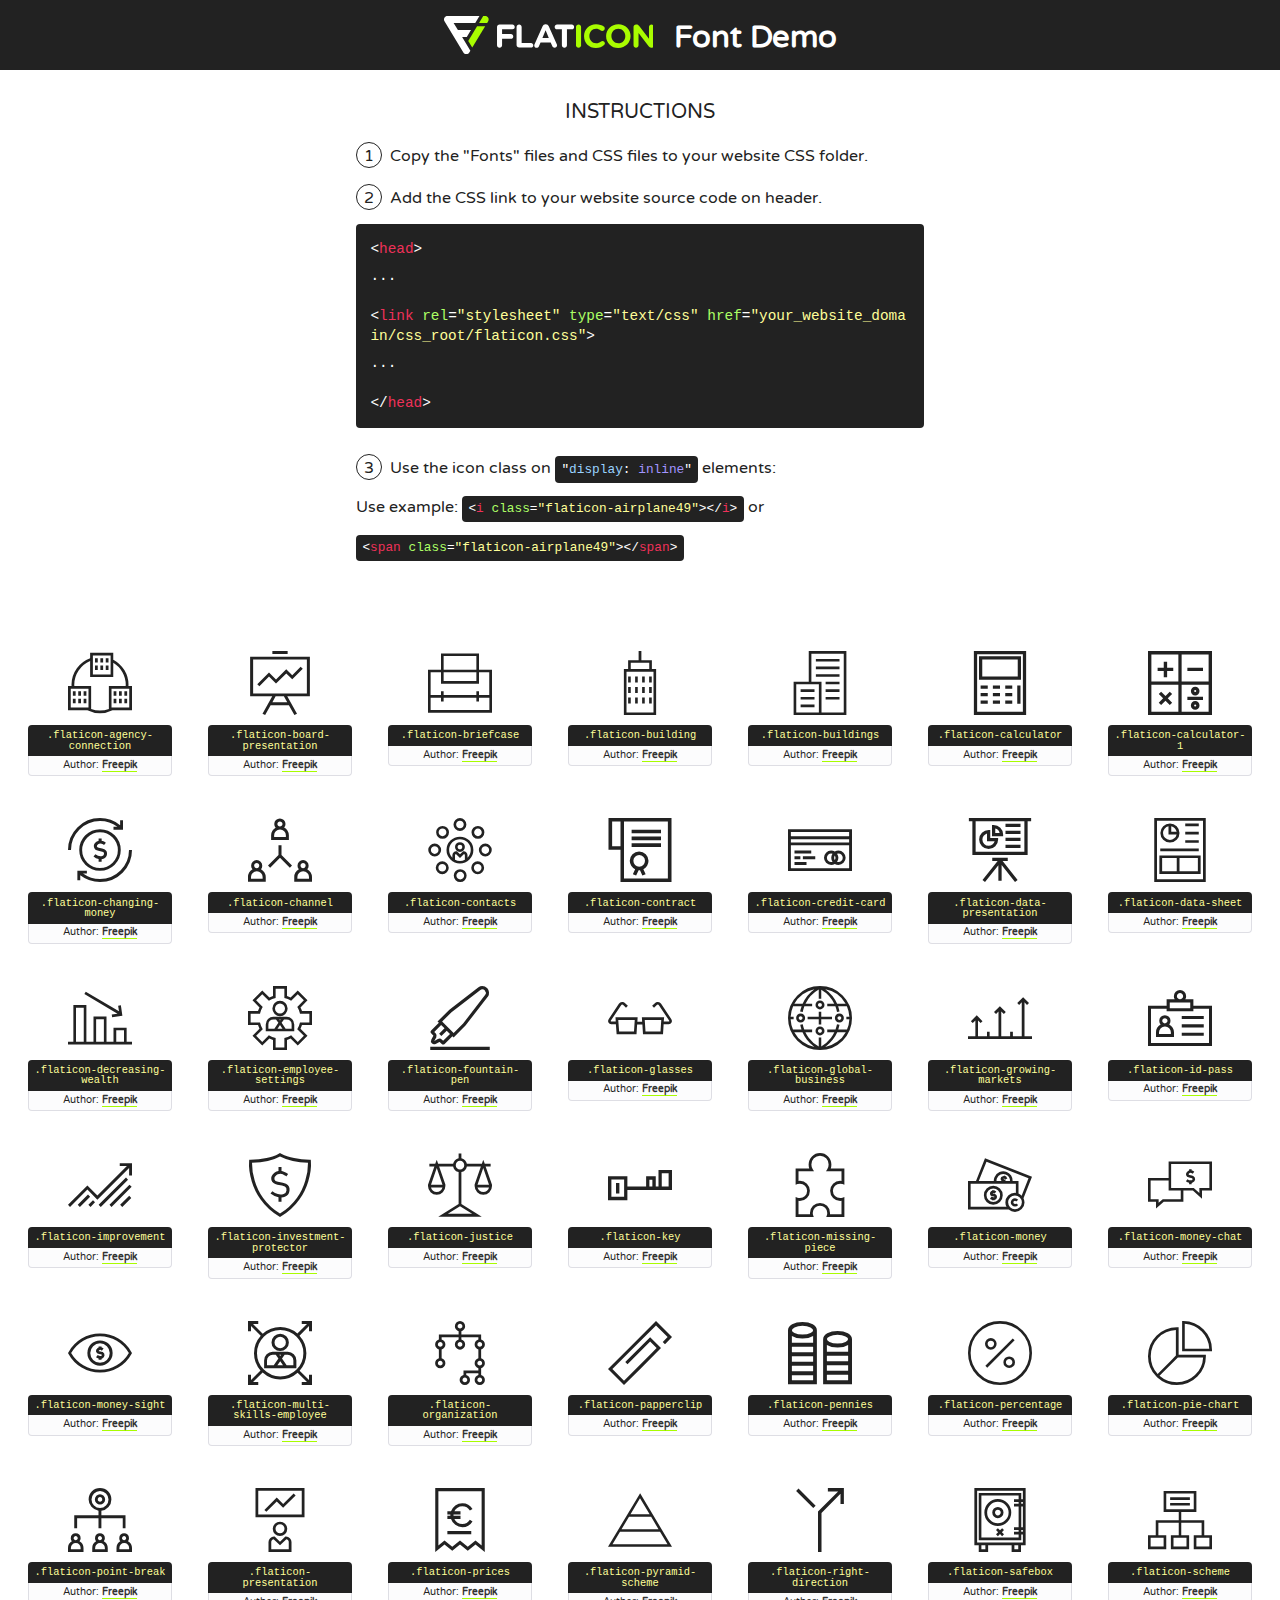
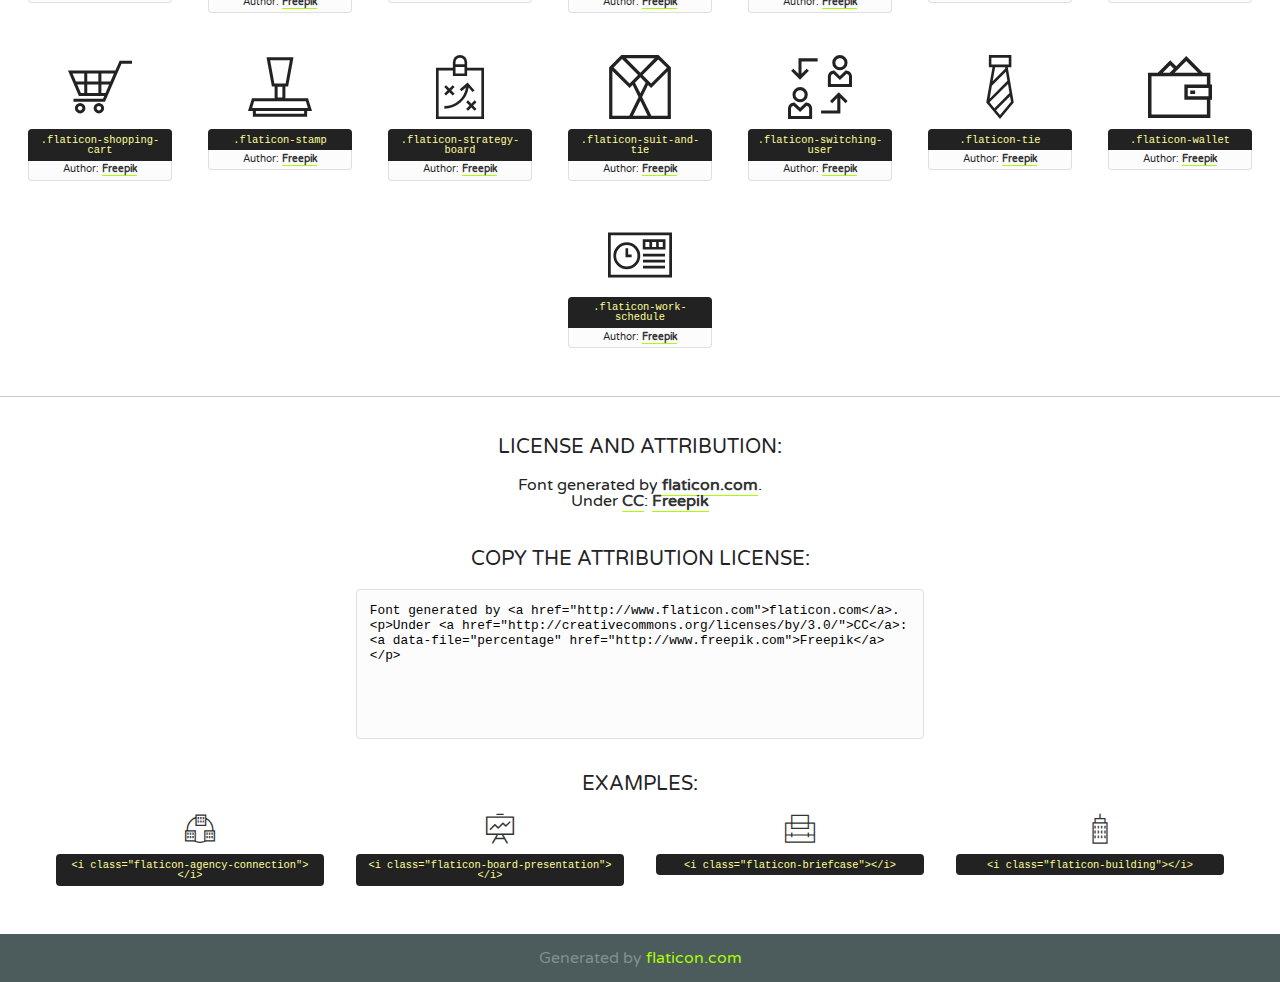
<file: proyecto_datos/assets/flat-font/flaticon.html>
<!DOCTYPE html>
<!--
  Flaticon icon font: Flaticon
  Creation date: 22/06/2016 15:28
-->
<html>
<!DOCTYPE html>
<html>

<head>
    <title>Flaticon WebFont</title>
    <link href="http://fonts.googleapis.com/css?family=Varela+Round" rel="stylesheet" type="text/css" />
    <link rel="stylesheet" type="text/css" href="flaticon.css">
    <meta charset="UTF-8">
    <style>
    html, body, div, span, applet, object, iframe,
    h1, h2, h3, h4, h5, h6, p, blockquote, pre,
    a, abbr, acronym, address, big, cite, code,
    del, dfn, em, img, ins, kbd, q, s, samp,
    small, strike, strong, sub, sup, tt, var,
    b, u, i, center,
    dl, dt, dd, ol, ul, li,
    fieldset, form, label, legend,
    table, caption, tbody, tfoot, thead, tr, th, td,
    article, aside, canvas, details, embed, 
    figure, figcaption, footer, header, hgroup, 
    menu, nav, output, ruby, section, summary,
    time, mark, audio, video {
        margin: 0;
        padding: 0;
        border: 0;
        font-size: 100%;
        font: inherit;
        vertical-align: baseline;
    }
    /* HTML5 display-role reset for older browsers */
    article, aside, details, figcaption, figure, 
    footer, header, hgroup, menu, nav, section {
        display: block;
    }
    body {
        line-height: 1;
    }
    ol, ul {
        list-style: none;
    }
    blockquote, q {
        quotes: none;
    }
    blockquote:before, blockquote:after,
    q:before, q:after {
        content: '';
        content: none;
    }
    table {
        border-collapse: collapse;
        border-spacing: 0;
    }
    body {
        font-family: 'Varela Round', Helvetica, Arial, sans-serif;
        font-size: 16px;
        color: #222;
    }
    a {
        color: #333;
        border-bottom: 1px solid #a9fd00;
        font-weight: bold;
        text-decoration: none;
    }
    * {
        -moz-box-sizing: border-box;
        -webkit-box-sizing: border-box;
        box-sizing: border-box;
        margin: 0;
        padding: 0;
    }
    [class^="flaticon-"]:before, [class*=" flaticon-"]:before, [class^="flaticon-"]:after, [class*=" flaticon-"]:after {
        font-family: Flaticon;
        font-size: 30px;
        font-style: normal;
        margin-left: 20px;
        color: #333;
    }
    .wrapper {
        max-width: 600px;
        margin: auto;
        padding: 0 1em;
    }
    .title {
        font-size: 1.25em;
        text-align: center;
        margin-bottom: 1em;
        text-transform: uppercase;
    }
    header {
        text-align: center;
        background-color: #222;
        color: #fff;
        padding: 1em;
    }
    header .logo {
        width: 210px;
        height: 38px;
        display: inline-block;
        vertical-align: middle;
        margin-right: 1em;
        border: none;
    }
    header strong {
        font-size: 1.95em;
        font-weight: bold;
        vertical-align: middle;
        margin-top: 5px;
        display: inline-block;
    }
    .demo {
        margin: 2em auto;
        line-height: 1.25em;
    }
    .demo ul li {
        margin-bottom: 1em;
    }
    .demo ul li .num {
        color: #222;
        border-radius: 20px;
        display: inline-block;
        width: 26px;
        padding: 3px;
        height: 26px;
        text-align: center;
        margin-right: 0.5em;
        border: 1px solid #222;
    }
    .demo ul li code {
        background-color: #222;
        border-radius: 4px;
        padding: 0.25em 0.5em;
        display: inline-block;
        color: #fff;
        font-family: Consolas,Monaco,Lucida Console,Liberation Mono,DejaVu Sans Mono,Bitstream Vera Sans Mono,Courier New, monospace;
        font-weight: lighter;
        margin-top: 1em;
        font-size: 0.8em;
        word-break: break-all;
    }
    .demo ul li code.big {
        padding: 1em;
        font-size: 0.9em;
    }
    .demo ul li code .red {
        color: #EF3159;
    }
    .demo ul li code .green {
        color: #ACFF65;
    }
    .demo ul li code .yellow {
        color: #FFFF99;
    }
    .demo ul li code .blue {
        color: #99D3FF;
    }
    .demo ul li code .purple {
        color: #A295FF;
    }
    .demo ul li code .dots {
        margin-top: 0.5em;
        display: block;
    }
    #glyphs {
        border-bottom: 1px solid #ccc;
        padding: 2em 0;
        text-align: center;
    }
    .glyph {
        display: inline-block;
        width: 9em;
        margin: 1em;
        text-align: center;
        vertical-align: top;
        background: #FFF;
    }
    .glyph .glyph-icon {
        padding: 10px;
        display: block;
        font-family:"Flaticon";
        font-size: 64px;
        line-height: 1;
    }
    .glyph .glyph-icon:before {
        font-size: 64px;
        color: #222;
        margin-left: 0;
    }
    .class-name {
        font-size: 0.65em;
        background-color: #222;
        color: #fff;
        border-radius: 4px 4px 0 0;
        padding: 0.5em;
        color: #FFFF99;
        font-family: Consolas,Monaco,Lucida Console,Liberation Mono,DejaVu Sans Mono,Bitstream Vera Sans Mono,Courier New, monospace;
    }
    .author-name {
        font-size: 0.6em;
        background-color: #fcfcfd;
        border: 1px solid #DEDEE4;
        border-top: 0;
        border-radius: 0 0 4px 4px;
        padding: 0.5em;
    }
    .class-name:last-child {
        font-size: 10px;
        color:#888;
    }
    .class-name:last-child a {
        font-size: 10px;
        color:#555;
    }
    .class-name:last-child a:hover {
        color:#a9fd00;
    }
    .glyph > input {
        display: block;
        width: 100px;
        margin: 5px auto;
        text-align: center;
        font-size: 12px;
        cursor: text;
    }
    .glyph > input.icon-input {
        font-family:"Flaticon";
        font-size: 16px;
        margin-bottom: 10px;
    }
    .attribution .title {
        margin-top: 2em;
    }
    .attribution textarea {
        background-color: #fcfcfd;
        padding: 1em;
        border: none;
        box-shadow: none;
        border: 1px solid #DEDEE4;
        border-radius: 4px;
        resize: none;
        width: 100%;
        height: 150px;
        font-size: 0.8em;
        font-family: Consolas,Monaco,Lucida Console,Liberation Mono,DejaVu Sans Mono,Bitstream Vera Sans Mono,Courier New, monospace;
        -webkit-appearance: none;
    }
    .iconsuse {
        margin: 2em auto;
        text-align: center;
        max-width: 1200px;
    }
    .iconsuse:after {
        content: '';
        display: table;
        clear: both;
    }
    .iconsuse .image {
        float: left;
        width: 25%;
        padding: 0 1em;
    }
    .iconsuse .image p {
        margin-bottom: 1em;
    }
    .iconsuse .image span {
        display: block;
        font-size: 0.65em;
        background-color: #222;
        color: #fff;
        border-radius: 4px;
        padding: 0.5em;
        color: #FFFF99;
        margin-top: 1em;
        font-family: Consolas,Monaco,Lucida Console,Liberation Mono,DejaVu Sans Mono,Bitstream Vera Sans Mono,Courier New, monospace;
    }
    #footer {
        text-align: center;
        background-color: #4C5B5C;
        color: #7c9192;
        padding: 1em;
    }
    #footer a {
        border: none;
        color: #a9fd00;
        font-weight: normal;
    }
    @media (max-width: 960px) {
        .iconsuse .image {
            width: 50%;
        }
    }
    @media (max-width: 560px) {
        .iconsuse .image {
            width: 100%;
        }
    }
    </style>
</head>

<body class="characters-off">

    <header>
        <a href="http://www.flaticon.com" target="_blank" class="logo">
            <svg version="1.1" xmlns="http://www.w3.org/2000/svg" xmlns:xlink="http://www.w3.org/1999/xlink" xmlns:a="http://ns.adobe.com/AdobeSVGViewerExtensions/3.0/" viewBox="0 0 560.875 102.036" enable-background="new 0 0 560.875 102.036" xml:space="preserve">
                <defs>
                </defs>
                <g>
                    <g class="letters">
                        <path fill="#ffffff" d="M141.596,29.675c0-3.777,2.985-6.767,6.764-6.767h34.438c3.426,0,6.15,2.728,6.15,6.15
                        c0,3.43-2.724,6.149-6.15,6.149h-27.674v13.091h23.719c3.429,0,6.151,2.724,6.151,6.15c0,3.43-2.723,6.149-6.151,6.149h-23.719
                        v17.574c0,3.773-2.986,6.761-6.764,6.761c-3.779,0-6.764-2.989-6.764-6.761V29.675z"></path>
                        <path fill="#ffffff" d="M193.844,29.149c0-3.781,2.985-6.767,6.764-6.767c3.776,0,6.763,2.985,6.763,6.767v42.957h25.039
                        c3.426,0,6.149,2.726,6.149,6.153c0,3.425-2.723,6.15-6.149,6.15h-31.802c-3.779,0-6.764-2.986-6.764-6.768V29.149z"></path>
                        <path fill="#ffffff" d="M241.891,75.71l21.438-48.407c1.492-3.341,4.215-5.357,7.906-5.357h0.792
                        c3.686,0,6.323,2.017,7.815,5.357l21.439,48.407c0.436,0.967,0.701,1.845,0.701,2.723c0,3.602-2.809,6.501-6.414,6.501
                        c-3.161,0-5.269-1.845-6.499-4.655l-4.132-9.661h-27.059l-4.301,10.102c-1.144,2.631-3.426,4.214-6.237,4.214
                        c-3.517,0-6.24-2.81-6.24-6.325C241.1,77.64,241.451,76.677,241.891,75.71z M279.932,58.666l-8.521-20.297l-8.526,20.297H279.932
                        z"></path>
                        <path fill="#ffffff" d="M314.864,35.387H301.86c-3.429,0-6.239-2.813-6.239-6.238c0-3.429,2.811-6.24,6.239-6.24h39.533
                        c3.426,0,6.237,2.811,6.237,6.24c0,3.425-2.811,6.238-6.237,6.238h-13.001v42.785c0,3.773-2.99,6.761-6.764,6.761
                        c-3.779,0-6.764-2.989-6.764-6.761V35.387z"></path>
                        <path fill="#A9FD00" d="M352.615,29.149c0-3.781,2.985-6.767,6.767-6.767c3.774,0,6.761,2.985,6.761,6.767v49.024
                        c0,3.773-2.987,6.761-6.761,6.761c-3.781,0-6.767-2.989-6.767-6.761V29.149z"></path>
                        <path fill="#A9FD00" d="M374.132,53.836v-0.179c0-17.481,13.178-31.801,32.065-31.801c9.22,0,15.459,2.458,20.557,6.238
                        c1.402,1.054,2.637,2.985,2.637,5.357c0,3.692-2.985,6.59-6.681,6.59c-1.845,0-3.071-0.702-4.044-1.319
                        c-3.776-2.813-7.729-4.393-12.562-4.393c-10.364,0-17.831,8.611-17.831,19.154v0.173c0,10.542,7.291,19.329,17.831,19.329
                        c5.715,0,9.492-1.756,13.359-4.834c1.049-0.874,2.458-1.491,4.039-1.491c3.429,0,6.325,2.813,6.325,6.236
                        c0,2.106-1.056,3.78-2.282,4.834c-5.539,4.834-12.036,7.733-21.878,7.733C387.572,85.464,374.132,71.493,374.132,53.836z"></path>
                        <path fill="#A9FD00" d="M433.009,53.836v-0.179c0-17.481,13.79-31.801,32.766-31.801c18.981,0,32.592,14.143,32.592,31.628v0.173
                        c0,17.483-13.785,31.807-32.769,31.807C446.625,85.464,433.009,71.32,433.009,53.836z M484.224,53.836v-0.179
                        c0-10.539-7.725-19.326-18.626-19.326c-10.893,0-18.449,8.611-18.449,19.154v0.173c0,10.542,7.73,19.329,18.626,19.329
                        C476.676,72.986,484.224,64.378,484.224,53.836z"></path>
                        <path fill="#A9FD00" d="M506.233,29.321c0-3.774,2.99-6.763,6.767-6.763h1.401c3.252,0,5.183,1.583,7.029,3.953l26.093,34.265
                        V29.059c0-3.692,2.99-6.677,6.681-6.677c3.683,0,6.671,2.985,6.671,6.677v48.934c0,3.78-2.987,6.765-6.764,6.765h-0.436
                        c-3.257,0-5.188-1.581-7.034-3.953l-27.056-35.492v32.944c0,3.687-2.985,6.676-6.678,6.676c-3.683,0-6.673-2.989-6.673-6.676
                        V29.321z"></path>
                    </g>
                    <g class="insignia">
                        <path fill="#ffffff" d="M48.372,56.137h12.517l11.156-18.537H37.186L25.688,18.539h57.825L94.668,0H9.271
                        C5.925,0,2.842,1.801,1.198,4.716c-1.644,2.907-1.593,6.482,0.134,9.343l50.38,83.501c1.678,2.781,4.689,4.476,7.938,4.476
                        c3.246,0,6.257-1.695,7.935-4.476l2.898-4.804L48.372,56.137z"></path>
                        <g class="i">
                            <path fill="#A9FD00" d="M93.575,18.539h0.031v0.004l21.652,0.004l2.705-4.488c1.727-2.861,1.778-6.436,0.133-9.343
                            C116.454,1.801,113.371,0,110.026,0h-5.294L93.575,18.539z"></path>
                            <polygon fill="#A9FD00" points="88.291,27.356 64.725,66.486 75.519,84.404 109.942,27.356"></polygon>
                        </g>
                    </g>
                </g>
            </svg>
        </a>
        <strong>Font Demo</strong>
    </header>


    <section class="demo wrapper">

        <p class="title">Instructions</p>

        <ul>
            <li>
                <span class="num">1</span>Copy the "Fonts" files and CSS files to your website CSS folder.
            </li>
            <li>
                <span class="num">2</span>Add the CSS link to your website source code on header.
                <code class="big">
                    &lt;<span class="red">head</span>&gt;
                    <br/><span class="dots">...</span>
                    <br/>&lt;<span class="red">link</span> <span class="green">rel</span>=<span class="yellow">"stylesheet"</span> <span class="green">type</span>=<span class="yellow">"text/css"</span> <span class="green">href</span>=<span class="yellow">"your_website_domain/css_root/flaticon.css"</span>&gt;
                    <br/><span class="dots">...</span>
                    <br/>&lt;/<span class="red">head</span>&gt;
                </code>
            </li>

            <li>
                <p>
                    <span class="num">3</span>Use the icon class on <code>"<span class="blue">display</span>:<span class="purple"> inline</span>"</code> elements:
                    <br />
                    Use example: <code>&lt;<span class="red">i</span> <span class="green">class</span>=<span class="yellow">&quot;flaticon-airplane49&quot;</span>&gt;&lt;/<span class="red">i</span>&gt;</code> or <code>&lt;<span class="red">span</span> <span class="green">class</span>=<span class="yellow">&quot;flaticon-airplane49&quot;</span>&gt;&lt;/<span class="red">span</span>&gt;</code>
            </li>
        </ul>

    </section>




   <section id="glyphs">          
    
      
        <div class="glyph"><div class="glyph-icon flaticon-agency-connection"></div>
            <div class="class-name">.flaticon-agency-connection</div>
            <div class="author-name">Author: <a data-file="agency-connection" href="http://www.freepik.com">Freepik</a> </div> 
        </div>        
        
        <div class="glyph"><div class="glyph-icon flaticon-board-presentation"></div>
            <div class="class-name">.flaticon-board-presentation</div>
            <div class="author-name">Author: <a data-file="board-presentation" href="http://www.freepik.com">Freepik</a> </div> 
        </div>        
        
        <div class="glyph"><div class="glyph-icon flaticon-briefcase"></div>
            <div class="class-name">.flaticon-briefcase</div>
            <div class="author-name">Author: <a data-file="briefcase" href="http://www.freepik.com">Freepik</a> </div> 
        </div>        
        
        <div class="glyph"><div class="glyph-icon flaticon-building"></div>
            <div class="class-name">.flaticon-building</div>
            <div class="author-name">Author: <a data-file="building" href="http://www.freepik.com">Freepik</a> </div> 
        </div>        
        
        <div class="glyph"><div class="glyph-icon flaticon-buildings"></div>
            <div class="class-name">.flaticon-buildings</div>
            <div class="author-name">Author: <a data-file="buildings" href="http://www.freepik.com">Freepik</a> </div> 
        </div>        
        
        <div class="glyph"><div class="glyph-icon flaticon-calculator"></div>
            <div class="class-name">.flaticon-calculator</div>
            <div class="author-name">Author: <a data-file="calculator" href="http://www.freepik.com">Freepik</a> </div> 
        </div>        
        
        <div class="glyph"><div class="glyph-icon flaticon-calculator-1"></div>
            <div class="class-name">.flaticon-calculator-1</div>
            <div class="author-name">Author: <a data-file="calculator-1" href="http://www.freepik.com">Freepik</a> </div> 
        </div>        
        
        <div class="glyph"><div class="glyph-icon flaticon-changing-money"></div>
            <div class="class-name">.flaticon-changing-money</div>
            <div class="author-name">Author: <a data-file="changing-money" href="http://www.freepik.com">Freepik</a> </div> 
        </div>        
        
        <div class="glyph"><div class="glyph-icon flaticon-channel"></div>
            <div class="class-name">.flaticon-channel</div>
            <div class="author-name">Author: <a data-file="channel" href="http://www.freepik.com">Freepik</a> </div> 
        </div>        
        
        <div class="glyph"><div class="glyph-icon flaticon-contacts"></div>
            <div class="class-name">.flaticon-contacts</div>
            <div class="author-name">Author: <a data-file="contacts" href="http://www.freepik.com">Freepik</a> </div> 
        </div>        
        
        <div class="glyph"><div class="glyph-icon flaticon-contract"></div>
            <div class="class-name">.flaticon-contract</div>
            <div class="author-name">Author: <a data-file="contract" href="http://www.freepik.com">Freepik</a> </div> 
        </div>        
        
        <div class="glyph"><div class="glyph-icon flaticon-credit-card"></div>
            <div class="class-name">.flaticon-credit-card</div>
            <div class="author-name">Author: <a data-file="credit-card" href="http://www.freepik.com">Freepik</a> </div> 
        </div>        
        
        <div class="glyph"><div class="glyph-icon flaticon-data-presentation"></div>
            <div class="class-name">.flaticon-data-presentation</div>
            <div class="author-name">Author: <a data-file="data-presentation" href="http://www.freepik.com">Freepik</a> </div> 
        </div>        
        
        <div class="glyph"><div class="glyph-icon flaticon-data-sheet"></div>
            <div class="class-name">.flaticon-data-sheet</div>
            <div class="author-name">Author: <a data-file="data-sheet" href="http://www.freepik.com">Freepik</a> </div> 
        </div>        
        
        <div class="glyph"><div class="glyph-icon flaticon-decreasing-wealth"></div>
            <div class="class-name">.flaticon-decreasing-wealth</div>
            <div class="author-name">Author: <a data-file="decreasing-wealth" href="http://www.freepik.com">Freepik</a> </div> 
        </div>        
        
        <div class="glyph"><div class="glyph-icon flaticon-employee-settings"></div>
            <div class="class-name">.flaticon-employee-settings</div>
            <div class="author-name">Author: <a data-file="employee-settings" href="http://www.freepik.com">Freepik</a> </div> 
        </div>        
        
        <div class="glyph"><div class="glyph-icon flaticon-fountain-pen"></div>
            <div class="class-name">.flaticon-fountain-pen</div>
            <div class="author-name">Author: <a data-file="fountain-pen" href="http://www.freepik.com">Freepik</a> </div> 
        </div>        
        
        <div class="glyph"><div class="glyph-icon flaticon-glasses"></div>
            <div class="class-name">.flaticon-glasses</div>
            <div class="author-name">Author: <a data-file="glasses" href="http://www.freepik.com">Freepik</a> </div> 
        </div>        
        
        <div class="glyph"><div class="glyph-icon flaticon-global-business"></div>
            <div class="class-name">.flaticon-global-business</div>
            <div class="author-name">Author: <a data-file="global-business" href="http://www.freepik.com">Freepik</a> </div> 
        </div>        
        
        <div class="glyph"><div class="glyph-icon flaticon-growing-markets"></div>
            <div class="class-name">.flaticon-growing-markets</div>
            <div class="author-name">Author: <a data-file="growing-markets" href="http://www.freepik.com">Freepik</a> </div> 
        </div>        
        
        <div class="glyph"><div class="glyph-icon flaticon-id-pass"></div>
            <div class="class-name">.flaticon-id-pass</div>
            <div class="author-name">Author: <a data-file="id-pass" href="http://www.freepik.com">Freepik</a> </div> 
        </div>        
        
        <div class="glyph"><div class="glyph-icon flaticon-improvement"></div>
            <div class="class-name">.flaticon-improvement</div>
            <div class="author-name">Author: <a data-file="improvement" href="http://www.freepik.com">Freepik</a> </div> 
        </div>        
        
        <div class="glyph"><div class="glyph-icon flaticon-investment-protector"></div>
            <div class="class-name">.flaticon-investment-protector</div>
            <div class="author-name">Author: <a data-file="investment-protector" href="http://www.freepik.com">Freepik</a> </div> 
        </div>        
        
        <div class="glyph"><div class="glyph-icon flaticon-justice"></div>
            <div class="class-name">.flaticon-justice</div>
            <div class="author-name">Author: <a data-file="justice" href="http://www.freepik.com">Freepik</a> </div> 
        </div>        
        
        <div class="glyph"><div class="glyph-icon flaticon-key"></div>
            <div class="class-name">.flaticon-key</div>
            <div class="author-name">Author: <a data-file="key" href="http://www.freepik.com">Freepik</a> </div> 
        </div>        
        
        <div class="glyph"><div class="glyph-icon flaticon-missing-piece"></div>
            <div class="class-name">.flaticon-missing-piece</div>
            <div class="author-name">Author: <a data-file="missing-piece" href="http://www.freepik.com">Freepik</a> </div> 
        </div>        
        
        <div class="glyph"><div class="glyph-icon flaticon-money"></div>
            <div class="class-name">.flaticon-money</div>
            <div class="author-name">Author: <a data-file="money" href="http://www.freepik.com">Freepik</a> </div> 
        </div>        
        
        <div class="glyph"><div class="glyph-icon flaticon-money-chat"></div>
            <div class="class-name">.flaticon-money-chat</div>
            <div class="author-name">Author: <a data-file="money-chat" href="http://www.freepik.com">Freepik</a> </div> 
        </div>        
        
        <div class="glyph"><div class="glyph-icon flaticon-money-sight"></div>
            <div class="class-name">.flaticon-money-sight</div>
            <div class="author-name">Author: <a data-file="money-sight" href="http://www.freepik.com">Freepik</a> </div> 
        </div>        
        
        <div class="glyph"><div class="glyph-icon flaticon-multi-skills-employee"></div>
            <div class="class-name">.flaticon-multi-skills-employee</div>
            <div class="author-name">Author: <a data-file="multi-skills-employee" href="http://www.freepik.com">Freepik</a> </div> 
        </div>        
        
        <div class="glyph"><div class="glyph-icon flaticon-organization"></div>
            <div class="class-name">.flaticon-organization</div>
            <div class="author-name">Author: <a data-file="organization" href="http://www.freepik.com">Freepik</a> </div> 
        </div>        
        
        <div class="glyph"><div class="glyph-icon flaticon-papperclip"></div>
            <div class="class-name">.flaticon-papperclip</div>
            <div class="author-name">Author: <a data-file="papperclip" href="http://www.freepik.com">Freepik</a> </div> 
        </div>        
        
        <div class="glyph"><div class="glyph-icon flaticon-pennies"></div>
            <div class="class-name">.flaticon-pennies</div>
            <div class="author-name">Author: <a data-file="pennies" href="http://www.freepik.com">Freepik</a> </div> 
        </div>        
        
        <div class="glyph"><div class="glyph-icon flaticon-percentage"></div>
            <div class="class-name">.flaticon-percentage</div>
            <div class="author-name">Author: <a data-file="percentage" href="http://www.freepik.com">Freepik</a> </div> 
        </div>        
        
        <div class="glyph"><div class="glyph-icon flaticon-pie-chart"></div>
            <div class="class-name">.flaticon-pie-chart</div>
            <div class="author-name">Author: <a data-file="pie-chart" href="http://www.freepik.com">Freepik</a> </div> 
        </div>        
        
        <div class="glyph"><div class="glyph-icon flaticon-point-break"></div>
            <div class="class-name">.flaticon-point-break</div>
            <div class="author-name">Author: <a data-file="point-break" href="http://www.freepik.com">Freepik</a> </div> 
        </div>        
        
        <div class="glyph"><div class="glyph-icon flaticon-presentation"></div>
            <div class="class-name">.flaticon-presentation</div>
            <div class="author-name">Author: <a data-file="presentation" href="http://www.freepik.com">Freepik</a> </div> 
        </div>        
        
        <div class="glyph"><div class="glyph-icon flaticon-prices"></div>
            <div class="class-name">.flaticon-prices</div>
            <div class="author-name">Author: <a data-file="prices" href="http://www.freepik.com">Freepik</a> </div> 
        </div>        
        
        <div class="glyph"><div class="glyph-icon flaticon-pyramid-scheme"></div>
            <div class="class-name">.flaticon-pyramid-scheme</div>
            <div class="author-name">Author: <a data-file="pyramid-scheme" href="http://www.freepik.com">Freepik</a> </div> 
        </div>        
        
        <div class="glyph"><div class="glyph-icon flaticon-right-direction"></div>
            <div class="class-name">.flaticon-right-direction</div>
            <div class="author-name">Author: <a data-file="right-direction" href="http://www.freepik.com">Freepik</a> </div> 
        </div>        
        
        <div class="glyph"><div class="glyph-icon flaticon-safebox"></div>
            <div class="class-name">.flaticon-safebox</div>
            <div class="author-name">Author: <a data-file="safebox" href="http://www.freepik.com">Freepik</a> </div> 
        </div>        
        
        <div class="glyph"><div class="glyph-icon flaticon-scheme"></div>
            <div class="class-name">.flaticon-scheme</div>
            <div class="author-name">Author: <a data-file="scheme" href="http://www.freepik.com">Freepik</a> </div> 
        </div>        
        
        <div class="glyph"><div class="glyph-icon flaticon-shopping-cart"></div>
            <div class="class-name">.flaticon-shopping-cart</div>
            <div class="author-name">Author: <a data-file="shopping-cart" href="http://www.freepik.com">Freepik</a> </div> 
        </div>        
        
        <div class="glyph"><div class="glyph-icon flaticon-stamp"></div>
            <div class="class-name">.flaticon-stamp</div>
            <div class="author-name">Author: <a data-file="stamp" href="http://www.freepik.com">Freepik</a> </div> 
        </div>        
        
        <div class="glyph"><div class="glyph-icon flaticon-strategy-board"></div>
            <div class="class-name">.flaticon-strategy-board</div>
            <div class="author-name">Author: <a data-file="strategy-board" href="http://www.freepik.com">Freepik</a> </div> 
        </div>        
        
        <div class="glyph"><div class="glyph-icon flaticon-suit-and-tie"></div>
            <div class="class-name">.flaticon-suit-and-tie</div>
            <div class="author-name">Author: <a data-file="suit-and-tie" href="http://www.freepik.com">Freepik</a> </div> 
        </div>        
        
        <div class="glyph"><div class="glyph-icon flaticon-switching-user"></div>
            <div class="class-name">.flaticon-switching-user</div>
            <div class="author-name">Author: <a data-file="switching-user" href="http://www.freepik.com">Freepik</a> </div> 
        </div>        
        
        <div class="glyph"><div class="glyph-icon flaticon-tie"></div>
            <div class="class-name">.flaticon-tie</div>
            <div class="author-name">Author: <a data-file="tie" href="http://www.freepik.com">Freepik</a> </div> 
        </div>        
        
        <div class="glyph"><div class="glyph-icon flaticon-wallet"></div>
            <div class="class-name">.flaticon-wallet</div>
            <div class="author-name">Author: <a data-file="wallet" href="http://www.freepik.com">Freepik</a> </div> 
        </div>        
        
        <div class="glyph"><div class="glyph-icon flaticon-work-schedule"></div>
            <div class="class-name">.flaticon-work-schedule</div>
            <div class="author-name">Author: <a data-file="work-schedule" href="http://www.freepik.com">Freepik</a> </div> 
        </div>        
        

    </section>



    <section class="attribution wrapper"   style="text-align:center;">

      <div class="title">License and attribution:</div><div class="attrDiv">Font generated by <a href="http://www.flaticon.com">flaticon.com</a>. <div><p>Under <a href="http://creativecommons.org/licenses/by/3.0/">CC</a>: <a data-file="percentage" href="http://www.freepik.com">Freepik</a></p>  </div>
      </div>
      <div class="title">Copy the Attribution License:</div>

    <textarea onclick="this.focus();this.select();">Font generated by &lt;a href=&quot;http://www.flaticon.com&quot;&gt;flaticon.com&lt;/a&gt;. <p>Under <a href="http://creativecommons.org/licenses/by/3.0/">CC</a>: <a data-file="percentage" href="http://www.freepik.com">Freepik</a></p>  
     </textarea>

    </section>

    <section class="iconsuse">

          <div class="title">Examples:</div>            
             
            <div class="image">
                <p>
                    <i class="glyph-icon flaticon-agency-connection"></i> 
                    <span>&lt;i class=&quot;flaticon-agency-connection&quot;&gt;&lt;/i&gt;</span>
                </p>
            </div>
            
            <div class="image">
                <p>
                    <i class="glyph-icon flaticon-board-presentation"></i> 
                    <span>&lt;i class=&quot;flaticon-board-presentation&quot;&gt;&lt;/i&gt;</span>
                </p>
            </div>
            
            <div class="image">
                <p>
                    <i class="glyph-icon flaticon-briefcase"></i> 
                    <span>&lt;i class=&quot;flaticon-briefcase&quot;&gt;&lt;/i&gt;</span>
                </p>
            </div>
            
            <div class="image">
                <p>
                    <i class="glyph-icon flaticon-building"></i> 
                    <span>&lt;i class=&quot;flaticon-building&quot;&gt;&lt;/i&gt;</span>
                </p>
            </div>
                       
        </div>
                            
    </section>

<div id="footer">
    <div>Generated by <a href="http://www.flaticon.com">flaticon.com</a>
    </div>
</div>



</body>
</html>
</file>
<file: proyecto_datos/assets/flat-font/flaticon.css>
/*
  	Flaticon icon font: Flaticon
  	Creation date: 22/06/2016 15:28
  	*/

@font-face {
  font-family: "Flaticon";
  src: url("./Flaticon.eot");
  src: url("./Flaticon.eot?#iefix") format("embedded-opentype"),
       url("./Flaticon.woff") format("woff"),
       url("./Flaticon.ttf") format("truetype"),
       url("./Flaticon.svg#Flaticon") format("svg");
  font-weight: normal;
  font-style: normal;
}

@media screen and (-webkit-min-device-pixel-ratio:0) {
  @font-face {
    font-family: "Flaticon";
    src: url("./Flaticon.svg#Flaticon") format("svg");
  }
}

[class^="flaticon-"]:before, [class*=" flaticon-"]:before,
[class^="flaticon-"]:after, [class*=" flaticon-"]:after {   
  font-family: Flaticon;
        font-size: 20px;
font-style: normal;
margin-left: 20px;
}

.flaticon-agency-connection:before { content: "\f100"; }
.flaticon-board-presentation:before { content: "\f101"; }
.flaticon-briefcase:before { content: "\f102"; }
.flaticon-building:before { content: "\f103"; }
.flaticon-buildings:before { content: "\f104"; }
.flaticon-calculator:before { content: "\f105"; }
.flaticon-calculator-1:before { content: "\f106"; }
.flaticon-changing-money:before { content: "\f107"; }
.flaticon-channel:before { content: "\f108"; }
.flaticon-contacts:before { content: "\f109"; }
.flaticon-contract:before { content: "\f10a"; }
.flaticon-credit-card:before { content: "\f10b"; }
.flaticon-data-presentation:before { content: "\f10c"; }
.flaticon-data-sheet:before { content: "\f10d"; }
.flaticon-decreasing-wealth:before { content: "\f10e"; }
.flaticon-employee-settings:before { content: "\f10f"; }
.flaticon-fountain-pen:before { content: "\f110"; }
.flaticon-glasses:before { content: "\f111"; }
.flaticon-global-business:before { content: "\f112"; }
.flaticon-growing-markets:before { content: "\f113"; }
.flaticon-id-pass:before { content: "\f114"; }
.flaticon-improvement:before { content: "\f115"; }
.flaticon-investment-protector:before { content: "\f116"; }
.flaticon-justice:before { content: "\f117"; }
.flaticon-key:before { content: "\f118"; }
.flaticon-missing-piece:before { content: "\f119"; }
.flaticon-money:before { content: "\f11a"; }
.flaticon-money-chat:before { content: "\f11b"; }
.flaticon-money-sight:before { content: "\f11c"; }
.flaticon-multi-skills-employee:before { content: "\f11d"; }
.flaticon-organization:before { content: "\f11e"; }
.flaticon-papperclip:before { content: "\f11f"; }
.flaticon-pennies:before { content: "\f120"; }
.flaticon-percentage:before { content: "\f121"; }
.flaticon-pie-chart:before { content: "\f122"; }
.flaticon-point-break:before { content: "\f123"; }
.flaticon-presentation:before { content: "\f124"; }
.flaticon-prices:before { content: "\f125"; }
.flaticon-pyramid-scheme:before { content: "\f126"; }
.flaticon-right-direction:before { content: "\f127"; }
.flaticon-safebox:before { content: "\f128"; }
.flaticon-scheme:before { content: "\f129"; }
.flaticon-shopping-cart:before { content: "\f12a"; }
.flaticon-stamp:before { content: "\f12b"; }
.flaticon-strategy-board:before { content: "\f12c"; }
.flaticon-suit-and-tie:before { content: "\f12d"; }
.flaticon-switching-user:before { content: "\f12e"; }
.flaticon-tie:before { content: "\f12f"; }
.flaticon-wallet:before { content: "\f130"; }
.flaticon-work-schedule:before { content: "\f131"; }
</file>
